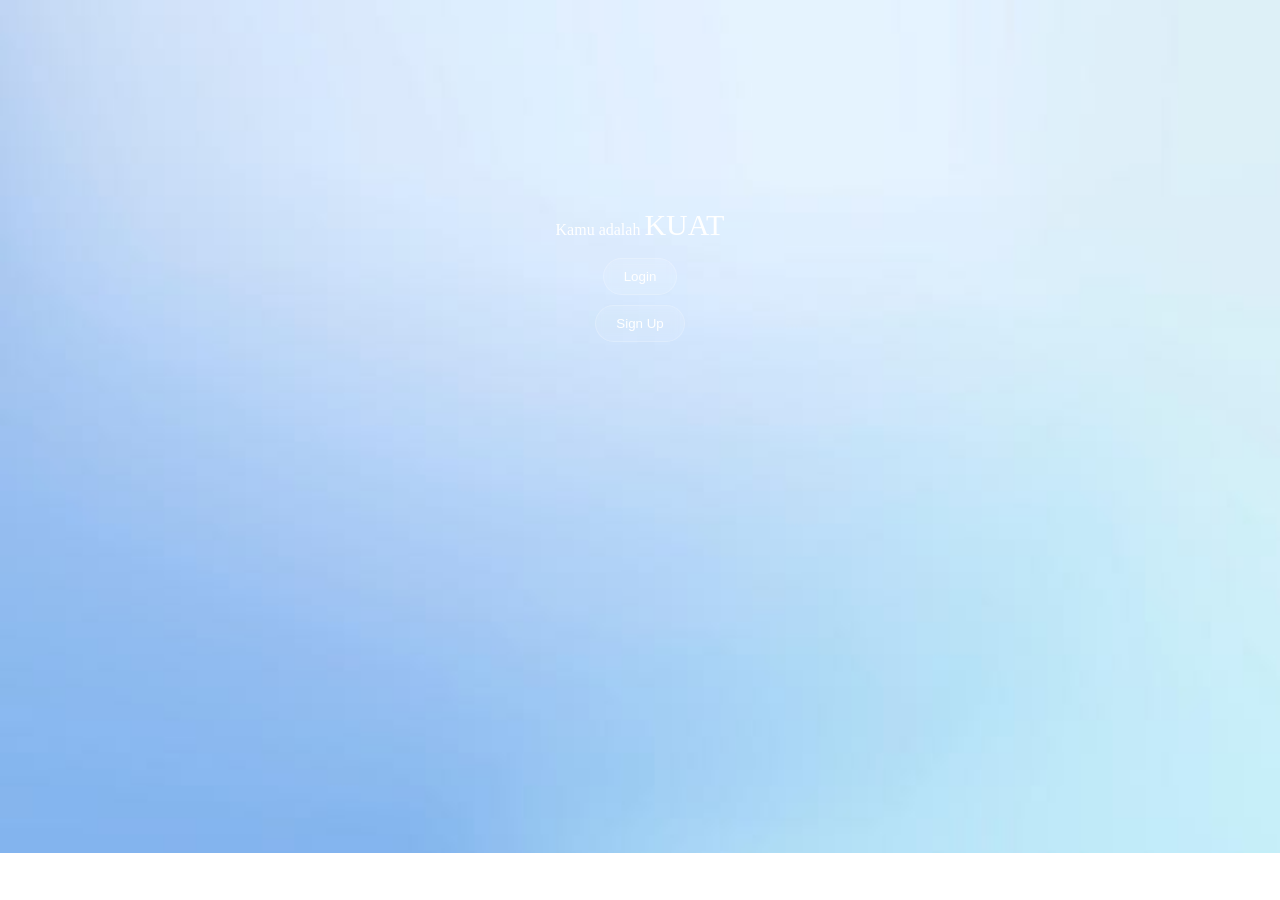
<file: index.html>
<!DOCTYPE html>
<html lang="en">
<head>
    <meta charset="UTF-8">
    <meta name="viewport" content="width=device-width, initial-scale=1.0">
    <title>Document</title>
    <link rel="stylesheet" href="style/style.css">
</head>
    <body class="landing">
    <p class="running">Kamu adalah <span id="changing-text">...</span></p>
    <script src="js/script.js"></script>
    <div class="tombol">
        <a href="pages/login.html">
            <button type="button" class="btn">Login</button>
        </a>
        <a href="pages/register.html">
            <button type="button" class="btn">Sign Up</button>
        </a>
    </div>
    </body>
</html>
</file>
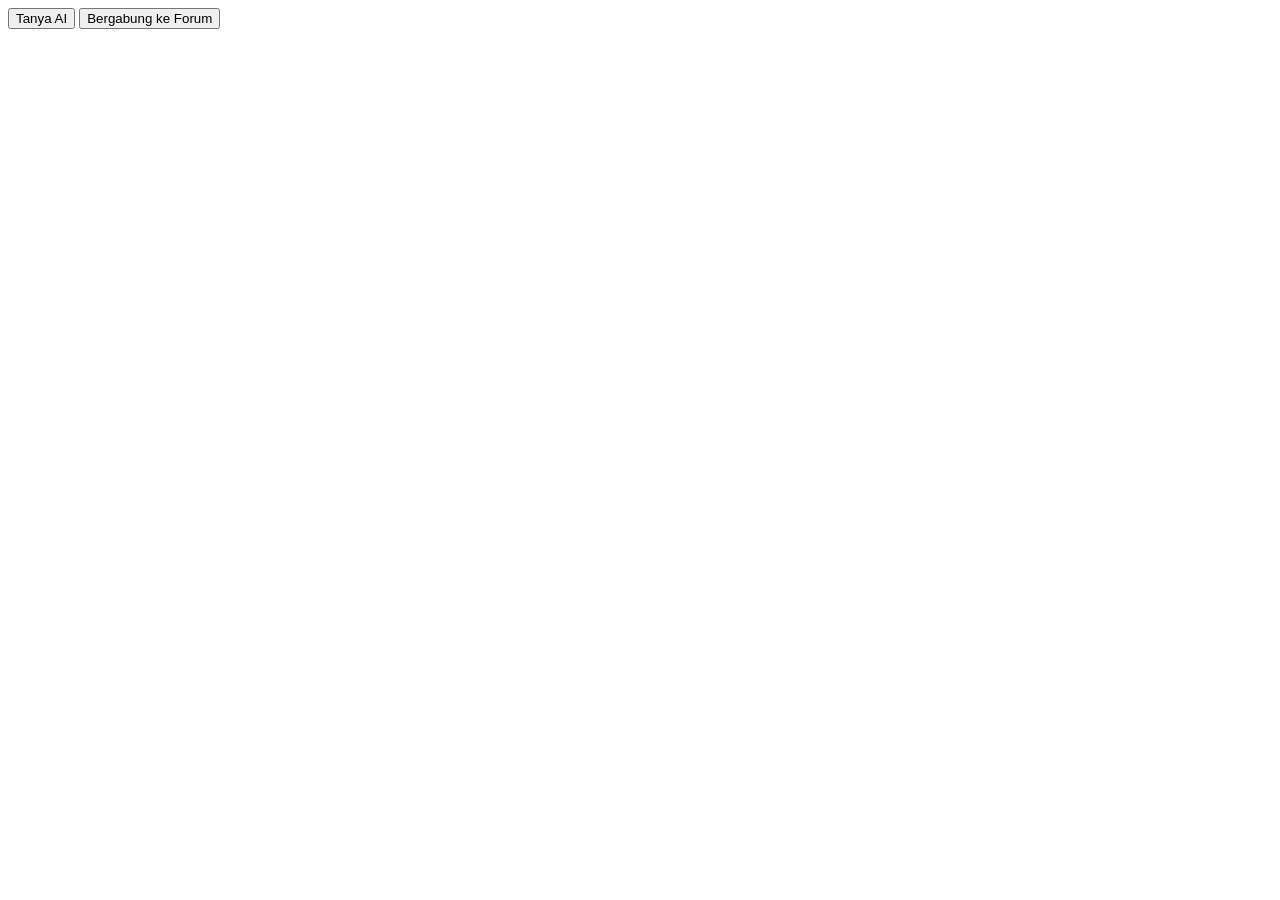
<file: pages/landing.html>
<!DOCTYPE html>
<html lang="en">
<head>
    <meta charset="UTF-8">
    <meta name="viewport" content="width=device-width, initial-scale=1.0">
    <title>Document</title>
</head>
<body>
    <button id="chat-ai">Tanya AI</button>
    <button id="forum-chat">Bergabung ke Forum</button>
    <script src="../js/landing.js"></script>
</body>
</html>
</file>
<file: style/style.css>
body{
    height: 100%;
    background-image: url(../assets/images/background.jpg);
    background-size: cover;
    background-repeat: no-repeat;
    
}

.landing{
    height: 100%;
    background-image: url(../assets/images/background.jpg);
    background-size: cover;
    background-repeat: no-repeat;
    display: flex;
    flex-direction: column;
    justify-content: center;
    align-items: center;
}

.login{
    height: 100%;
    background-image: url(../assets/images/background.jpg);
    background-size: cover;
    background-repeat: no-repeat;
    display: flex;
    flex-direction: column;
    justify-content: center;
    align-items: center;
}

.register{
    height: 100%;
    background-image: url(../assets/images/background.jpg);
    background-size: cover;
    background-repeat: no-repeat;
    display: flex;
    justify-content: center;
    align-items: center;
}
.running{
    text-align: center;
    margin-top: 200px;
    color: white;
}

#changing-text{
    font-size: 30px;
}

.tombol{
    display: flex;
    flex-direction: column;
    align-items: center;
    gap: 10px;
    width: 220px;
    align-items: center;
}

.btn{
    display: inline-block;
    border-radius: 30px;
    padding: 10px 20px;
    width: 100%;
    background: rgba(255,255,255,0.1);
    backdrop-filter: blur(5px);
    -webkit-backdrop-filter: blur(5px);
    color: #fff;
    border: 1px solid rgba(255, 255, 255, 0.2);
    cursor: pointer;
    transition: all 0.3s ease; 
}

.btn:hover {
  transform: scale(1.07);
  background: rgba(255,255,255,0.2);
  backdrop-filter: blur(10px);
  -webkit-backdrop-filter: blur(10px);
  box-shadow: 0 6px 25px rgba(0,0,0,0.3);
}


.boxlogin{
    background-color: rgba(255, 255, 255, 0.2);
    padding: 100px;
    border-radius: 20px;
    color: white;
}

form{
    display: flex;
    flex-direction: column;
    gap: 10px;
}

.input{
    padding: 10px;
    border-radius: 8px;
    border: none;
}

.input-group{
    position: relative;
    width: 200px;
}

.input-group input{
    margin: 0 auto;
    width: 100%;
    border-radius: 30px;
    border: none;
    padding-left: 35px;
}

.icon{
    position: absolute;
    top: 50%;
    left: -15px;
    transform: translateY(-50%);
    width: 45px;
    padding: 0px;
}

.icon-right{
    position: absolute;
    padding: 0 10px;
    top: 50%;
    right: -60px;
    transform: translateY(-50%);
    width: 45px;
}

.loginbtn{
    border: none;
    cursor: pointer;
    width: 250px;
    margin-top: 15px;

    
    display: inline-block;
    border-radius: 30px;
    padding: 10px 20px;
    background: rgba(255,255,255,0.1);
    backdrop-filter: blur(5px);
    -webkit-backdrop-filter: blur(5px);
    color: #fff;
    border: 1px solid rgba(255, 255, 255, 0.2);
    cursor: pointer;
    transition: all 0.3s ease; 
}


.loginbtn:hover {
  transform: scale(1.07);
  background: rgba(255,255,255,0.2);
  backdrop-filter: blur(10px);
  -webkit-backdrop-filter: blur(10px);
  box-shadow: 0 6px 25px rgba(0,0,0,0.3);
}

.register{
    display: flex;
    align-items: center;
    justify-content: center;
}

.boxregister{
    background-color: rgba(255, 255, 255, 0.2);
    padding: 100px;
    color: white;
    max-width: 350px;
    border-radius: 0 30px 30px 0;

}

.inputfield{
    position: relative;
    text-align: left;
    margin-bottom: 20px;
}

.inputfield label{
    display: flex;
    font-size: 14px;
    font-weight: 600;
    margin-bottom: 8px;
    margin-left: 10px;
}

.inputfield input{
    width: 100%;
    padding: 5px 10px;
    font-size: 13px;
    border: 2px solid;
    border-radius: 50px;
    box-sizing: border-box;
    transition: all 0.3s ease;
    outline: none;
}

input[type="date"] {
    cursor: pointer;
    color: #757575;
}

.inputfield img{
    position: absolute;
    width: 40px;
    left: -45px;
    top: 50%;
    transform: translateY(-20%);
}

.gambartangan{
    display: flex;
    align-items: center;
    justify-content: center;
}

.tangan{
    height: 605px;
    width: 620px;
    flex-shrink: 0;
    display: block;
    object-fit: cover;
    border-radius: 30px 0 0 30px;
}

.chat-container {
    display: flex;
    flex-direction: column;
    gap: 10px;
    padding: 15px;
}

.user-msg { align-self: flex-end; background: #e1ffc7; padding: 8px; border-radius: 10px; }
.bot-msg { align-self: flex-start; background: #f0f0f0; padding: 8px; border-radius: 10px; }

/* Merapikan jarak antar paragraf di jawaban AI */
.ai-content p {
    margin-bottom: 10px;
}

/* Merapikan tampilan list/daftar */
.ai-content ul, .ai-content ol {
    margin-left: 20px;
    margin-bottom: 10px;
}

/* Merapikan tampilan blok kode (jika AI kasih contoh kodingan) */
.ai-content code {
    background-color: #f4f4f4;
    padding: 2px 5px;
    border-radius: 4px;
    font-family: monospace;
}

.ai-content pre {
    background-color: #2d2d2d;
    color: #fff;
    padding: 10px;
    border-radius: 8px;
    overflow-x: auto;
}
/* Ganti .input-user menjadi #user-input */
#user-input {
    width: 500px;
    padding: 15px 20px; /* Nilai padding yang lebih masuk akal */
    border-radius: 25px;
    border: 1px solid rgba(255, 255, 255, 0.3);
    outline: none;
    background: rgba(255, 255, 255, 0.1);
    backdrop-filter: blur(5px);
    color: white;
}
/* Atur container tombol agar gambar berada di tengah */
.send-btn {
    background: #007bff; /* Warna dasar tombol */
    border: none;
    border-radius: 50%; /* Membuat tombol bulat sempurna */
    width: 50px;        /* Sesuaikan lebar */
    height: 50px;       /* S
    cursor: pointer;
    transition: transform 0.2s ease;
    flex-shrink: 0;     /* Mencegah tombol gepeng saat input panjang */
    padding: 0;         /* Hapus padding agar gambar tidak terdorong */
}

/* Atur ukuran gambar di dalam tombol */
.send {
    width: 100px;        /* Sesuaikan ukuran ikon */
    height: auto;
    object-fit: contain;
    border-radius: 50%;
    /* Jika gambar aslinya hitam, gunakan filter ini untuk mengubah jadi putih */
}

.send-btn:hover {
    transform: scale(1.1);
    background: #0056b3;
}
</file>
